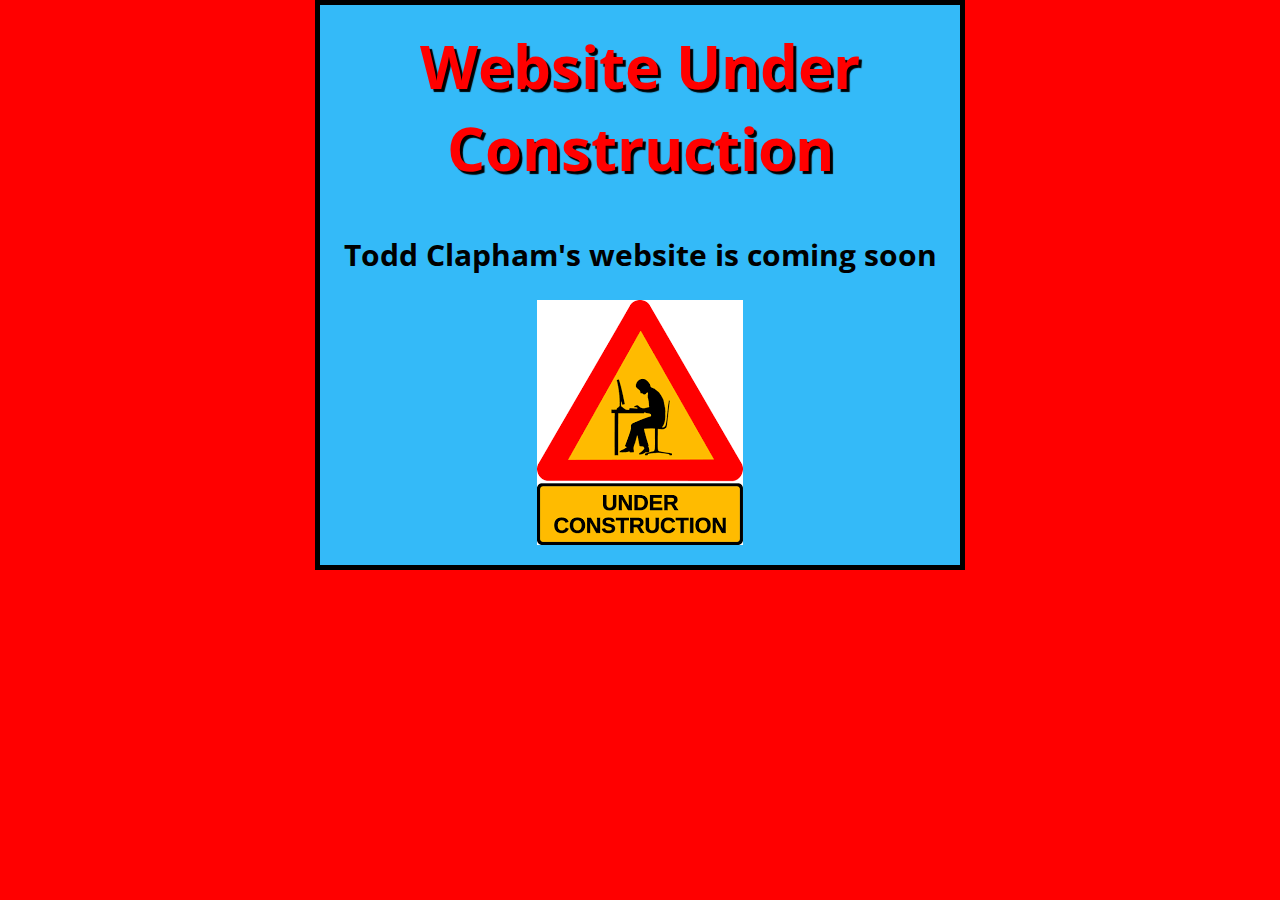
<file: index.html>
<!DOCTYPE html>
<html lang="en">
  <head>
    <meta charset="utf-8">
    <meta name="author" content="Todd Clapham">
    <meta name="description" content="This is a webpage about Todd Clapham and one which he constructed
    in order to learn about HTML, CSS and JavaScript.">
    <title>Todd Clapham</title>
    <link href="styles/style.css" rel="stylesheet">
    <link href="https://fonts.googleapis.com/css?family=Open+Sans" rel="stylesheet">
    <link rel="icon" href="favicon.ico" type="image/x-icon">
    <script src="scripts/main.js" defer></script>
  </head>
  <body>
    <h1>Website Under Construction</h1>
    <h2>Todd Clapham's website is coming soon</h2>
    <img src="images/construction.png" alt="Construction clip art image: man working at desk in the style of a road sign">
  </body>
</html>
</file>
<file: styles/style.css>
html {
    font-size: 10px; /* px means "pixels": the base font size is now 10 pixels high  */
    font-family: "Open Sans", sans-serif; /* this should be the rest of the output you got from Google fonts */
    background-color: #ff0000;
  }

 h1 {
    font-size: 60px;
    text-align: center;
    margin: 0;
    padding: 20px 0;
    color: #ff0000;
    text-shadow: 3px 3px 1px black;
  }
  
 h2 {
    font-size: 30px;
    text-align: center;
  }

 p, li {
    font-size: 16px;
    line-height: 2;
    letter-spacing: 1px;
  }

  body {
    width: 600px;
    margin: 0 auto;
    background-color: #34baf8;
    padding: 0 20px 20px 20px;
    border: 5px solid black;
  }
  
  img {
    display: block;
    margin: 0 auto;
  }
</file>
